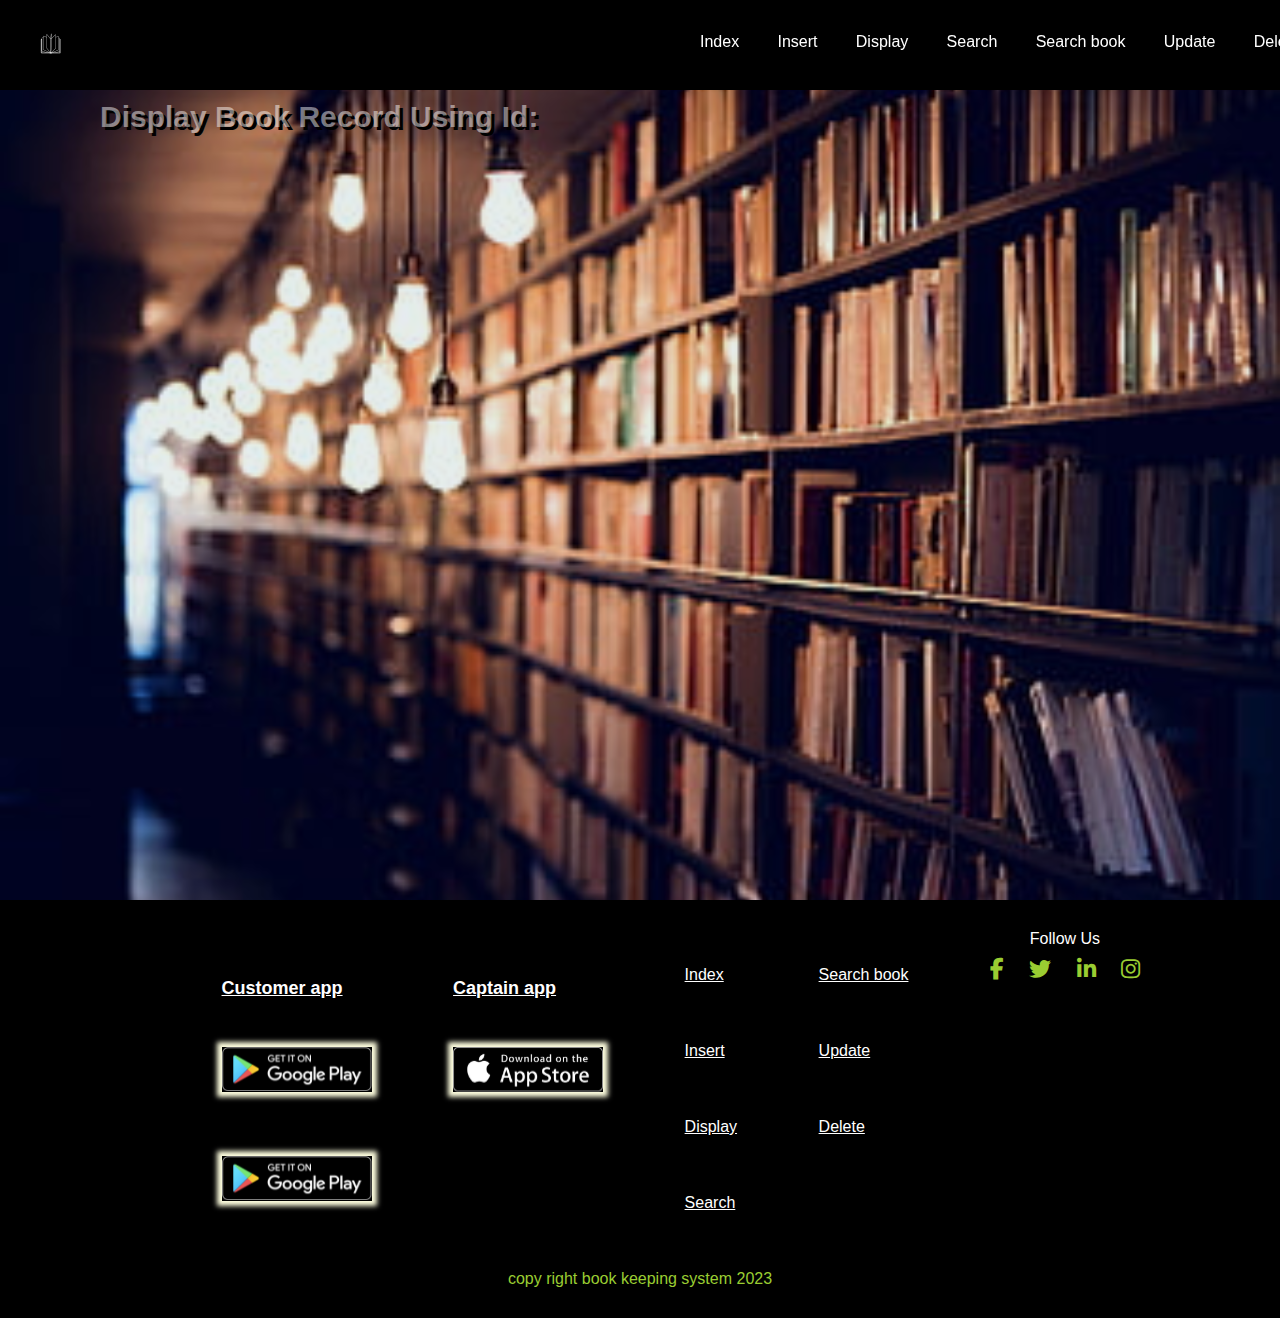
<file: Display.html>
<!DOCTYPE html>
<html lang="en">
<head>
    <meta charset="UTF-8">
    <meta http-equiv="X-UA-Compatible" content="IE=edge">
    <meta name="viewport" content="width=device-width, initial-scale=1.0">
    <title></title>
    <link rel="stylesheet" type="text/css" href="nav.css">
    <link rel="stylesheet" href="https://cdnjs.cloudflare.com/ajax/libs/animate.css/4.1.1/animate.min.css"/>
    <link rel="stylesheet" href="https://cdnjs.cloudflare.com/ajax/libs/font-awesome/6.1.1/css/all.min.css">
    <style>
        body
{
     background: rgb(230, 237, 240) url(images/book-17.jpg);
       background-size: cover;
        background-blend-mode: multiply;
         background-repeat: no-repeat;
    width: 100%;
    height: 90vh;
}
h1
{
    font-size: 30px;
	color: rgba(255, 255, 255, 0.466);
	text-shadow: 3px 3px black; 
	margin-right: 20%;
}



    </style>
</head>
<body bgcolor=>
    <div class="box">
    <div class="navbar_stiky" id="navbar">
        <div class="navbar">
            <img src="images/boo1.gif">
            <ul>
                <li><a href="Index.html"> Index </a></li>
                <li><a href="Insert.html"> Insert </a></li>
                <li><a href="Display.html"> Display </a></li>
                <li><a href="Search.html"> Search </a></li>
                <li><a href="Searchbook.html"> Search book </a></li>
                <li><a href="Update.html"> Update </a></li>
                <li><a href="Delete.html"> Delete </a></li>  
            </ul>   
        </div>
    </div>
</div>
<div class="menu">
     <h1 class="page_one_text , animate_animated animate_backInLeft" > Display Book Record Using Id: </h1>
        <p id="demo"> </p>
</div>



 <div class="page_seven">
        <div class="page_seven_footer">
            <a href="https://play.google.com/store/apps/details?id=com.kms.booklibrary">
            <div class="page_seven_box"><br>
                <h2>Customer app</h2><br>
                <img src="images/play1.svg"> 
        </a>
                <a href="https://play.google.com/store/apps/details?id=com.vgm.mylibrary">
                <img src="images/play2.svg"></a>
            </div>
            <div class="page_seven_box"><br>
                <a href="https://play.google.com/store/apps/details?id=com.bookshelf.prod">
                <h2>Captain app</h2><br>
                <img src="images/play3.svg"></a>
            </div>

             <div class="page_seven_box"><br>
                <br>
                <a href="Index.html">Index</a><br>
                <a href="Insert.html">Insert</a><br>
                <a href="Display.html">Display</a><br>
                <a href="Search.html">Search</a><br>
            </div>
            <div class="page_seven_box">
                <br><br>
                <a href="Searchbook.html">Search book</a><br>
                <a href="Update.html">Update </a><br>
                <a href="Delete.html">Delete</a><br>
            </div>
            <div class="social_icons">
                <h4>Follow Us</h4>
                <div class="page_seven_social_icons">
                    <a href="https://www.facebook.com/groups/281482615592481/" target="_blank"><i
                            class="fa-brands fa-facebook-f"></i></a>
                    <a href="https://t.me/books_ebooks_library" target="_blank"><i
                            class="fa-brands fa-twitter"></i></a>
                    <a href="https://www.linkedin.com/company/book-library/"><i class="fa-brands fa-linkedin-in"
                            target="_blank"></i></a>
                    <a href="https://www.instagram.com/book_my_book_bmb_library/?igshid=YmMyMTA2M2Y%3D" target="_blank"><i
                            class="fa-brands fa-instagram"></i></a>
                </div>
            </div>
        </div>
    </div>


    <div class="copyright">
        <p>copy right book keeping system 2023</p>
    </div> 


   <script type="text/javascript" src="js/display.js"></script>

</body>
</html>
</file>
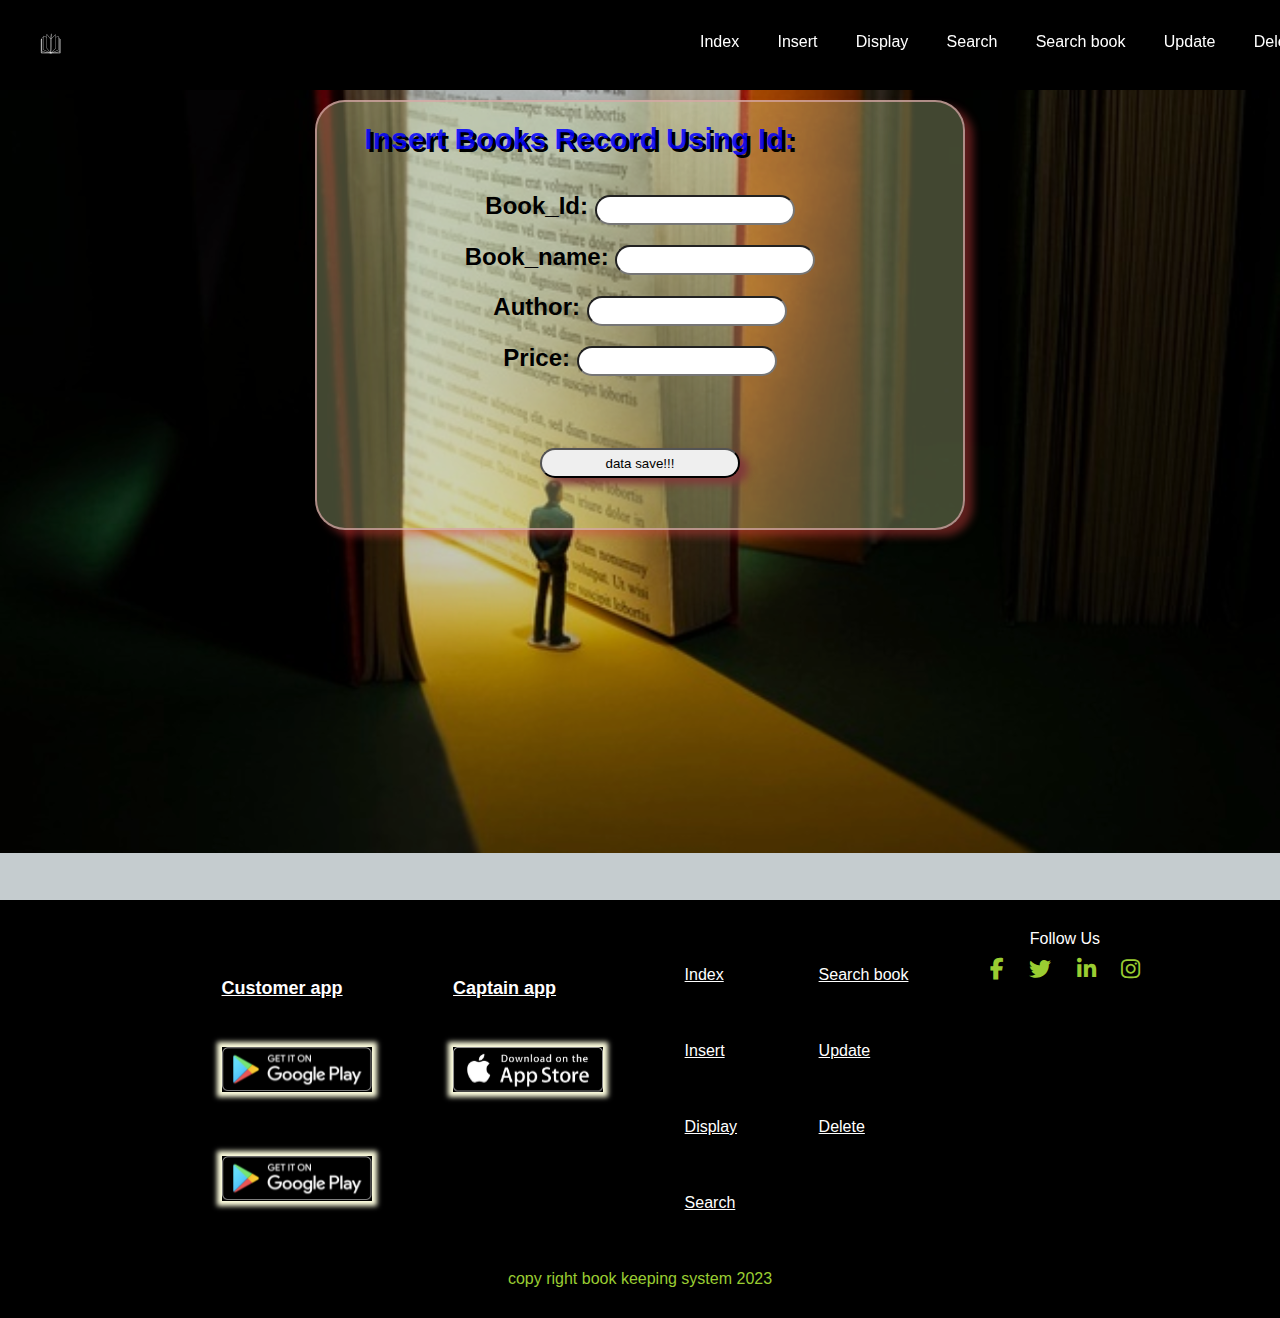
<file: Insert.html>
<!DOCTYPE html>
<html lang="en">
<head>
    <meta charset="UTF-8">
    <meta http-equiv="X-UA-Compatible" content="IE=edge">
    <meta name="viewport" content="width=device-width, initial-scale=1.0">
    <title></title>
    <link rel="stylesheet" type="text/css" href="nav.css">
    <link rel="stylesheet" href="https://cdnjs.cloudflare.com/ajax/libs/font-awesome/6.1.1/css/all.min.css">
</head>
<style>
    body
    {
     background: #919ea386 url(images/blog-2.jpg);
       background-size: cover;
        background-blend-mode: multiply;
         background-repeat: no-repeat;
    width: 100%;
    height: 90vh;
}

form
{
	border: 2px solid hsla(0, 39%, 75%, 0.733);
	width: 650px;
	height: 430px;
	padding: 20px;
     border-radius: 30px;
     background-color: 	hwb(73 65% 5% / 0.295);
     /* margin-left: 30%; */
     /* margin-top: 10%; */
     box-shadow: 8px 6px 8px hsla(0, 70%, 56%, 0.432);
     transition: transform 1s;
     }
form:hover
{
    transform: scale(1.05);
}     
h1
{
	font-size: 30px;
	color: rgba(0, 0, 255, 0.856);
	 text-shadow: 3px 3px black; 
	margin-right: 20%;
}     
input[type=text]
{
	width: 200px;
	height: 30px;
	/* margin-bottom: 20px; */
	/* margin-left: 15px; */
	border-radius: 30px;
	/* margin-left: 15%; */
}
input[type=submit]
{
	width: 200px;
	height: 30px;
	/* margin-bottom: 20px; */
	/* margin-left: 10px; */
	border-radius: 30px;
	/* margin-left: 15%; */
    transition: transform 3s;
    cursor: pointer;
    box-shadow: 8px 6px 8px rgb(129, 58, 58);
}
input[type=submit]:hover
{
    transform: scale(1.05);

}





</style>
<body >
    <div class="box">
    <div class="navbar_stiky" id="navbar">
        <div class="navbar">
            <img src="images/boo1.gif">
            <ul>
                <li><a href="Index.html"> Index </a></li>
                <li><a href="Insert.html"> Insert </a></li>
                <li><a href="Display.html"> Display </a></li>
                <li><a href="Search.html"> Search </a></li>
                <li><a href="Searchbook.html"> Search book </a></li>
                <li><a href="Update.html"> Update </a></li>
                <li><a href="Delete.html"> Delete </a></li>
               
            </ul>
            
        </div>
    </div>
</div>
<center>
    
<div class="menu" >
    <form >
      <h1 align="center">  Insert Books Record Using Id:  </h1> 
               <br><br>
              <h2> Book_Id: <input type="text" name="" id="bid"></h2>
               <br>
             <h2> Book_name: <input type="text" name="" id="bname"></h2>
               <br>
             <h2> Author: <input type="text" name="" id="author"></h2>
               <br>
             <h2>  Price: <input type="text" name="" id="price"></h2>
               <br><br><br><br>
               <input  type="submit" id="mybtn" value="data save!!!" name="">
           </center>
        </form>
</div>



 <div class="page_seven">
        <div class="page_seven_footer">
            <a href="https://play.google.com/store/apps/details?id=com.kms.booklibrary">
            <div class="page_seven_box"><br>
                <h2>Customer app</h2><br>
                <img src="images/play1.svg"> 
        </a>
                <a href="https://play.google.com/store/apps/details?id=com.vgm.mylibrary">
                <img src="images/play2.svg"></a>
            </div>
            <div class="page_seven_box"><br>
                <a href="https://play.google.com/store/apps/details?id=com.bookshelf.prod">
                <h2>Captain app</h2><br>
                <img src="images/play3.svg"></a>
            </div>

             <div class="page_seven_box"><br>
                <br>
                <a href="Index.html">Index</a><br>
                <a href="Insert.html">Insert</a><br>
                <a href="Display.html">Display</a><br>
                <a href="Search.html">Search</a><br>
            </div>
            <div class="page_seven_box">
                <br><br>
                <a href="Searchbook.html">Search book</a><br>
                <a href="Update.html">Update </a><br>
                <a href="Delete.html">Delete</a><br>
            </div>
            <div class="social_icons">
                <h4>Follow Us</h4>
                <div class="page_seven_social_icons">
                    <a href="https://www.facebook.com/groups/281482615592481/" target="_blank"><i
                            class="fa-brands fa-facebook-f"></i></a>
                    <a href="https://t.me/books_ebooks_library" target="_blank"><i
                            class="fa-brands fa-twitter"></i></a>
                    <a href="https://www.linkedin.com/company/book-library/"><i class="fa-brands fa-linkedin-in"
                            target="_blank"></i></a>
                    <a href="https://www.instagram.com/book_my_book_bmb_library/?igshid=YmMyMTA2M2Y%3D" target="_blank"><i
                            class="fa-brands fa-instagram"></i></a>
                </div>
            </div>
        </div>
    </div>


    <div class="copyright">
        <p>copy right book keeping system 2023</p>
    </div> 


<script type="text/javascript" src="js/script.js"></script>

   
</body>
</html>
</file>
<file: nav.css>
* {
    margin: 0%;
    padding: 0%;
    box-sizing: border-box;
    font-family: Poppins, sans-serif;
}

.navbar {
    display: flex;
    height: 90px;
    align-items: center;
    width: 1300px;
    margin: auto;
    justify-content: space-between;
}

.navbar_stiky {
    position: fixed;
    top: 0%;
    width: 100%;
    z-index: 100;
}

.navbar img {
    width: 100px;
}

.navbar ul {
    display: flex;
    width: 600px;
    justify-content: space-between;
    margin-left: 180px;
}

.navbar ul li {
    cursor: pointer;
    position: relative;
    list-style: none;
    color: blue;
    padding-bottom: 6px;
}

.navbar ul li a {
    text-decoration: none;
    color: white;
}

.navbar ul li::before {
    content: "";
    width: 0px;
    height: 3px;
    position: absolute;
    bottom: 0%;
    left: 0%;
    transition: all 0.5s;
    background-color: whitesmoke;
}

.navbar ul li:hover::before {
    width: 100%;
}

.navbar button {
    padding: 10px 20px;
    border-radius: 20px 15px 0px 20px;
    font-size: 16px;
    background-color: black;
    cursor: pointer;
    color: orange;
    border: 1px solid black;
    font-weight: bold;
    transition: color 5s;
    transition: 0.5s;
    box-shadow: 0px 0px 5px 5px #1E7C6E;
}
.navbar button:hover
{
    width: 10%;
}


.ChangeBgcolor {
    background-color: yellow;
}


/*nav bar*/

.box
{
    width: 100%;
    height: 90px;
    background-color: black;
    position: fixed;
}
.menu
{
    /* position: fixed; */
     padding: 100px; 
  align-items: center;
  /* margin: auto; */
   width: 100%; 
     height: 100vh; 

}
h1
{
    color: white;
}


.page_seven {
    background-color: black;
}

.page_seven_footer {
    color: white;
    display: flex;
    width: 1000px;
    justify-content: space-between;
    margin: auto;
}

.page_seven_box {
    display: flex;
    flex-direction: column;
}

.page_seven_box h2 {
    font-size: 18px;
    margin: 30px 0;
}

.page_seven_box img {
    margin-bottom: 20px;
     box-shadow: 0px 0px 5px 5px lightyellow;
    transition: transform 3s;
}

.page_seven_box img:hover{
    transform: scale(1.05);
}


.page_seven_box p {
    margin: 10px 0;
}

.page_seven_box a {
    margin-top: 30px;
    margin-bottom: 10px;
    font-weight: normal;
    color: white;
}

.page_seven_social_icons {
    width: 150px;
    display: flex;
    justify-content: space-between;
    
}

.social_icons {
    display: flex;
    flex-direction: column;
    align-items: center;
}

.social_icons h4 {
    margin-top: 30px;
    margin-bottom: 10px;
    font-weight: normal;
}

.social_icons i {
    font-size: 22px;
    color: yellowgreen;
    
}

.copyright {
    display: flex;
    justify-content: center;
    padding: 30px 0;
    background-color: black;
    color: yellowgreen;
} 
.page_seven_social_icons i  hover
{
    color: yellowgreen;
}
</file>
